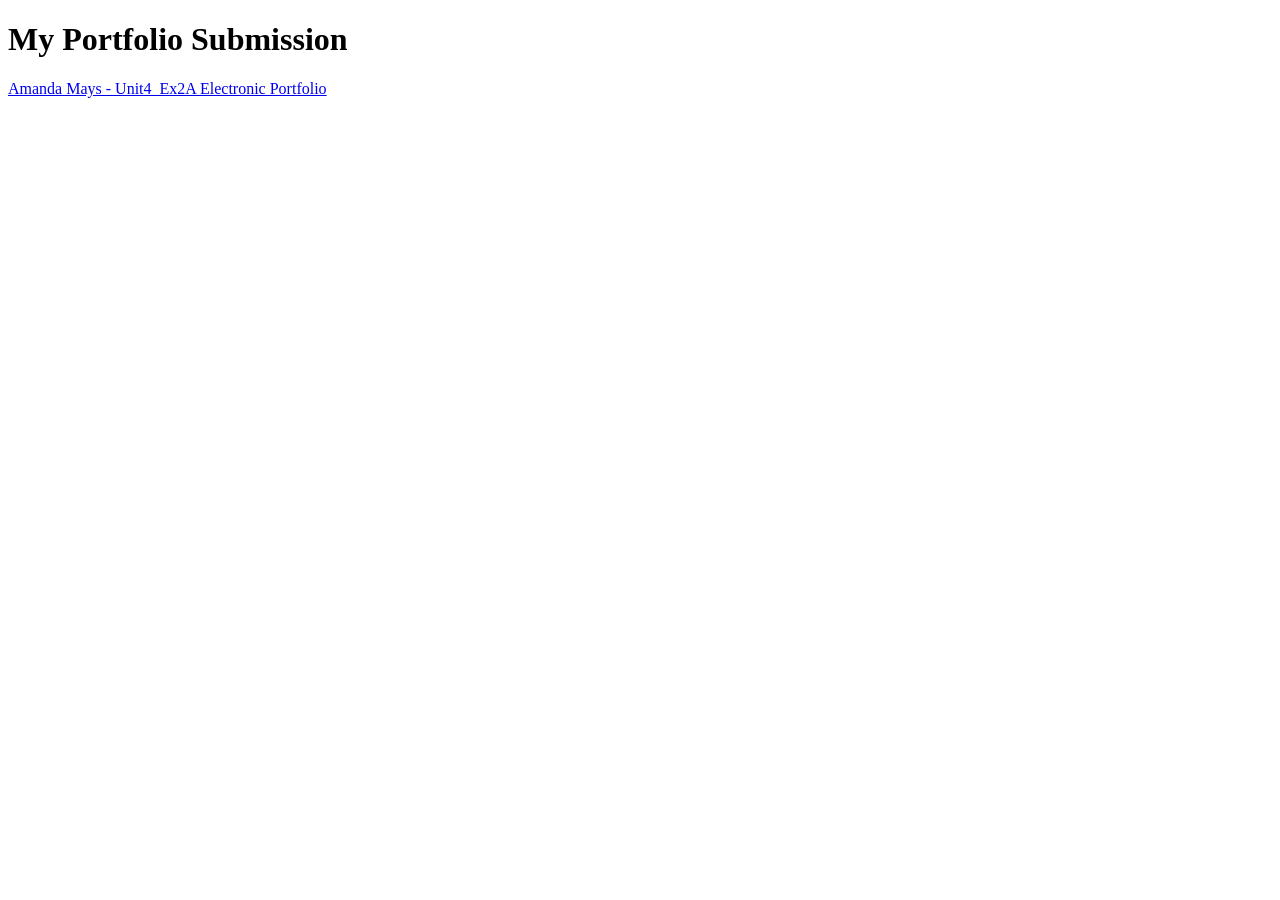
<file: MayA_Unit4_Ex2A.html>
<!DOCTYPE html>
<html lang="en">
<head>
    <meta charset="UTF-8">
    <title>Unit 4 Exercise 2A</title>
</head>
<body>

    <h1>My Portfolio Submission</h1>

    <a href="https://asebring0715.github.io/maysportfolio.github.io/">
        Amanda Mays - Unit4_Ex2A Electronic Portfolio
    </a>

</body>
</html>
</file>
